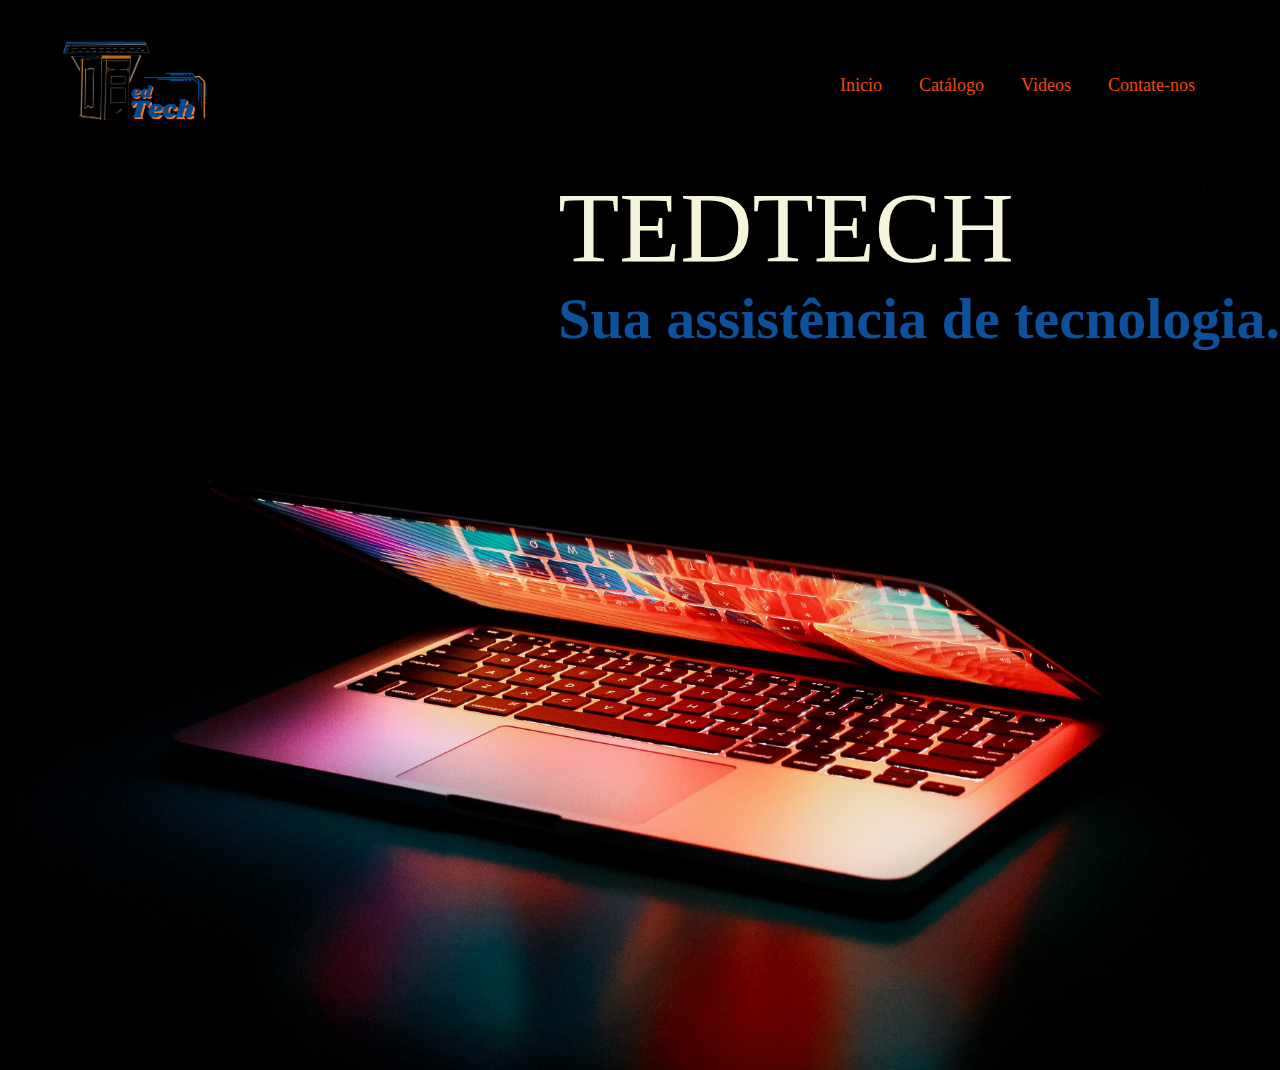
<file: index.html>
<!DOCTYPE html>
<html lang="pt-br">
<head>
    <meta charset="UTF-8">
    <meta name="viewport" content="width=device-width, initial-scale=1.0">
<link rel="stylesheet" href="styles.css">
    <title>TEDTECH</title>
</head>
<body>
    <nav>
    
            <div class="Logo">
              <div class="logo"> <img src="tedtech.png"></div>        
              <a href="index.html"></a>  
            </div>
        <ul>
            <li> <a href="index.html">Inicio</a> </li>
            <li> <a href="catalogo.html">Catálogo</a> </li>
            <li> <a href="Videos.html"> Videos</a></li>
            <li> <a href="contato.html">Contate-nos</a> </li>
           
           </ul>
        </nav>
        <section class="banner">
         
            <div class="texto">
        
        <h1 class="titulo">TEDTECH</h1>
            <h2 class="sub_titulo">Sua assistência de tecnologia.</h2>
           
            </div>
        </div>
            
            

        </section>
   
    
</body>
</html>
</file>
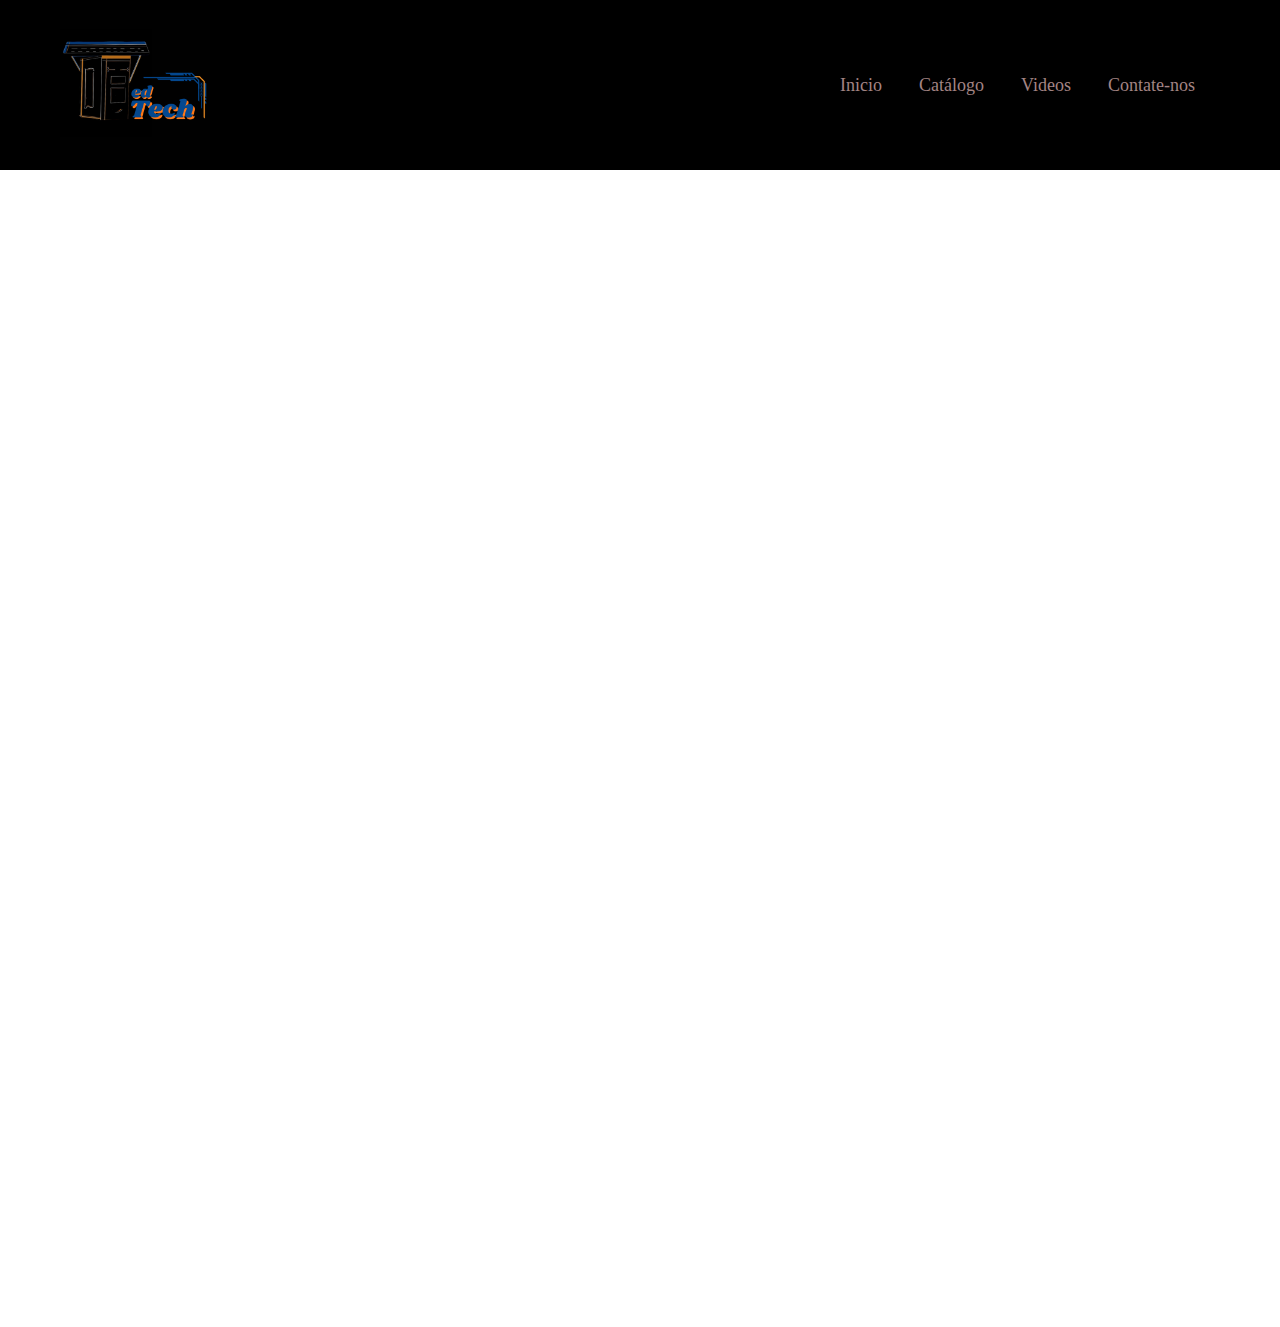
<file: Videos.html>
<!DOCTYPE html>
<html lang="en">
<head>
    <meta charset="UTF-8">
    <meta name="viewport" content="width=device-width, initial-scale=1.0">
    <title>TEDTECH</title>
    <link rel="stylesheet" href="styles2.css">
</head>
<body>
    
<div class="container">
    <nav>
        <div class="Logo">
            <div class="logo"> <img src="tedtech.png"></div>        
            <a href="index.html"></a>  
          </div>
        <ul>
            <li> <a href="index.html">Inicio</a> </li>
            <li> <a href="catalogo.html">Catálogo</a> </li>
            <li> <a href="Videos.html"> Videos</a></li>
            <li> <a href="contato.html">Contate-nos</a> </li>
           
           </ul>
        </nav>
        <section class="banner">
         
           
        <div class="video-container">
            <iframe width="560" height="315" src="https://www.youtube.com/embed/R1jicZjb0vQ?si=kI5uWqjXiHja3hVZ" title="YouTube video player" frameborder="0" allow="accelerometer; autoplay; clipboard-write; encrypted-media; gyroscope; picture-in-picture; web-share" allowfullscreen></iframe>
        </div>
    
      
        <div class="video-container">
            <iframe width="560" height="315" src="https://www.youtube.com/embed/AiKH30PZLYk?si=0dGwCNO2zhycOY9l" title="YouTube video player" frameborder="0" allow="accelerometer; autoplay; clipboard-write; encrypted-media; gyroscope; picture-in-picture; web-share" allowfullscreen></iframe>
        </div>
        <div class="video-container">
            <iframe width="560" height="315" src="https://www.youtube.com/embed/QU2JmUJe08A?si=HBuF1YGGlDsCtMIY" title="YouTube video player" frameborder="0" allow="accelerometer; autoplay; clipboard-write; encrypted-media; gyroscope; picture-in-picture; web-share" allowfullscreen></iframe>
           
        </div>
    </div>
    </div>

        </section>
</div>
</body>
</html>
</file>
<file: styles.css>
*{ margin: 0;
   padding: 0;
   box-sizing: border-box;
}
nav{
    background-color: rgb(0, 0, 0);
    padding: 10px 60px;
    display: flex;
    justify-content: space-between;
    align-items: center;
}
nav .Logo a{
    text-decoration: none;
    font-family: 'Franklin Gothic Medium', 'Arial Narrow', Arial, sans-serif;
    color: #fff;
    font-size: 35px;
    font-weight: 600;
}
nav .logo img {

    width: 150px; /* Largura do logotipo */
  
    height: 150px; /* Altura ajustada automaticamente para manter a proporção */
    display: block; /* Remove espaço extra abaixo da imagem (tratamento inline) */
    margin: none; /* Centraliza a imagem horizontalmente (opcional) */
  }
nav ul{
    list-style: none;
    display: flex;
    align-items: center;
   padding: 10px; 
}
nav li{
    margin-left: 7px;
}
nav li a{
    text-decoration: none;
    color: #ee4907;
    font-size:18px ;
    font-weight:500;
    padding: 8px 15px;
    border-radius: 5px;
    transition: 0.3s;

}
nav li a:hover{
    background-color: white;
    color:black;
}
.banner{
    background-image: url("background.jpg");
    background-repeat: no-repeat;
    height: 100vh ;
    background: linear-gradient(rgba(0,0,0,0.281), grba(0,0,0,0.308));
    background-size: cover;
    background-position: center;
    align-items: right;
    display: flex;
    justify-content:flex-end;

    

}
.texto .titulo{
    
    border-color: black;
    color:beige;
    font-size: 100px;
    font-weight: 60;
    text-align: start;
;
}
.texto .sub_titulo{
    border-color:;
    color: #0d509c;
    font-size: 58px;
    font-weight: 600;
}
</file>
<file: styles2.css>
*{
    margin: 0;
    padding: 0;
box-sizing: border-box;
}
nav{
    background-color: rgb(0, 0, 0);
    padding: 10px 60px;
    display: flex;
    justify-content: space-between;
    align-items: center;
}
nav .Logo a{
    text-decoration: none;
    font-family: 'Franklin Gothic Medium', 'Arial Narrow', Arial, sans-serif;
    color: #fff;
    font-size: 35px;
    font-weight: 600;
}
nav .logo img {

    width: 150px; /* Largura do logotipo */
  
    height: 150px; /* Altura ajustada automaticamente para manter a proporção */
    display: block; /* Remove espaço extra abaixo da imagem (tratamento inline) */
    margin: none; /* Centraliza a imagem horizontalmente (opcional) */
  }
nav ul{
    list-style: none;
    display: flex;
    align-items: center;
   padding: 10px; 
}
nav li{
    margin-left: 7px;
}
nav li a{
    text-decoration: none;
    color: #a38484;
    font-size:18px ;
    font-weight:500;
    padding: 8px 15px;
    border-radius: 5px;
    transition: 0.3s;

}
nav li a:hover{
    background-color: white;
    color:black;
}
.banner{
    
    background: linear-gradient(rgba(0,0,0,0.281), grba(0,0,0,0.308));
    background-repeat: no-repeat;
    background-size: cover;
    background-position: center;
    align-items: end;
    display: end;
    justify-content:flex-end;
    padding: 100px;

}

.video-container {
    width: 600px; /* Largura do vídeo */
    margin: 0 auto; /* Centralizar o vídeo na página */
}

/* Estilo para o próprio vídeo */
video {
    width: 100%;
    height: auto; /* Mantém a proporção original do vídeo */
}

/* Estilo para os controles do vídeo */
video::-webkit-media-controls {
    background-color: rgba(0, 0, 0, 0.7);
    color: white;
}

video::-webkit-media-controls-play-button {
    background-color: transparent;
    border: 2px solid white;
    border-radius: 50%;
    width: 50px;
    height: 50px;
}

/* Adicione outros estilos conforme necessário */

Neste exemplo:

    Colocamos o elemento de vídeo dentro de um contêiner <div> com a classe video-container para estilização.
    Usamos a tag <source> para fornecer diferentes formatos de vídeo (no exemplo, mp4). Certifique-se de fornecer os formatos corretos para uma compatibilidade ampla.
    Usamos a propriedade controls no elemento <video> para exibir os controles padrão do navegador para o vídeo.
    O arquivo CSS personaliza o estilo do contêiner de vídeo, do próprio vídeo e dos controles de mídia (observe que os seletores CSS para controles de vídeo podem variar de acordo com o navegador, o exemplo acima é para navegadores baseados em WebKit, como o Chrome e o Safari).

Lembre-se de substituir "seu_video.mp4" pelo caminho correto para o arquivo de vídeo que você deseja incorporar. Além disso, você pode personalizar ainda mais o estilo com CSS, dependendo das suas necessidades de design.
Free Research Preview. ChatGPT may produce inaccurate information about people, places, or f
</file>
